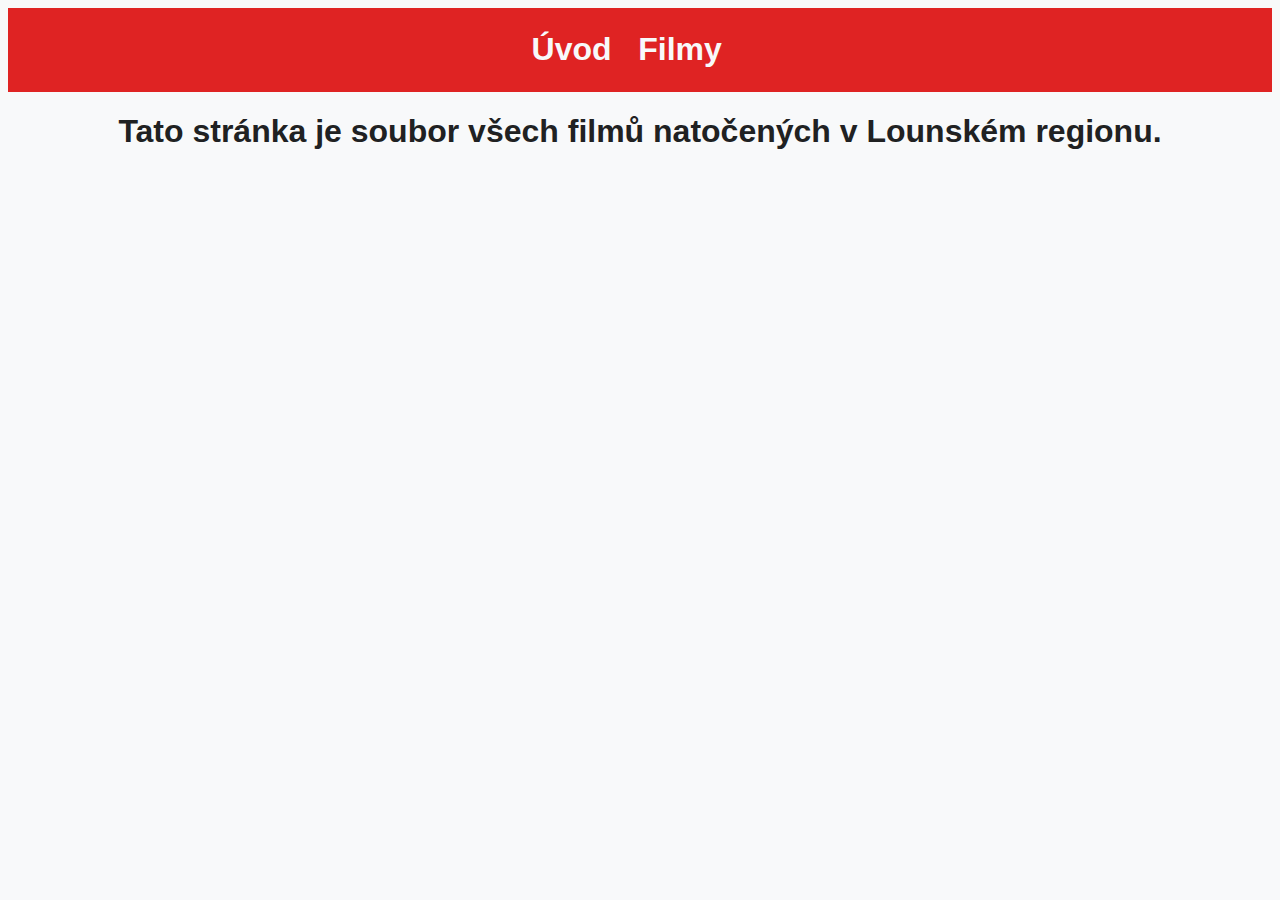
<file: stran/index.html>
<!DOCTYPE html>
<html lang="en">
<head>
    <meta charset="UTF-8">
    <meta http-equiv="X-UA-Compatible" content="IE=edge">
    <meta name="viewport" content="width=device-width, initial-scale=1.0">
    <title>Lounská filmová databáze</title>
    <script src="nikdy.js"></script>
    <link rel="stylesheet" href="style.css">
</head>
<body class =index>
    <div class="bar">
        <a href="index.html" style="text-decoration:none"> <h1 style="color:#f8f9fa ;">Úvod&nbsp&nbsp&nbsp</h1></a>
        <a href="filmy.html" style="text-decoration:none"> <h1 style="color:#f8f9fa ;">Filmy&nbsp&nbsp&nbsp</h1></a>
    </div>
    <div class="uvod">
        <h1>Tato stránka je soubor všech filmů natočených v Lounském regionu.</h1>
    </div>



</body>
</html>
</file>
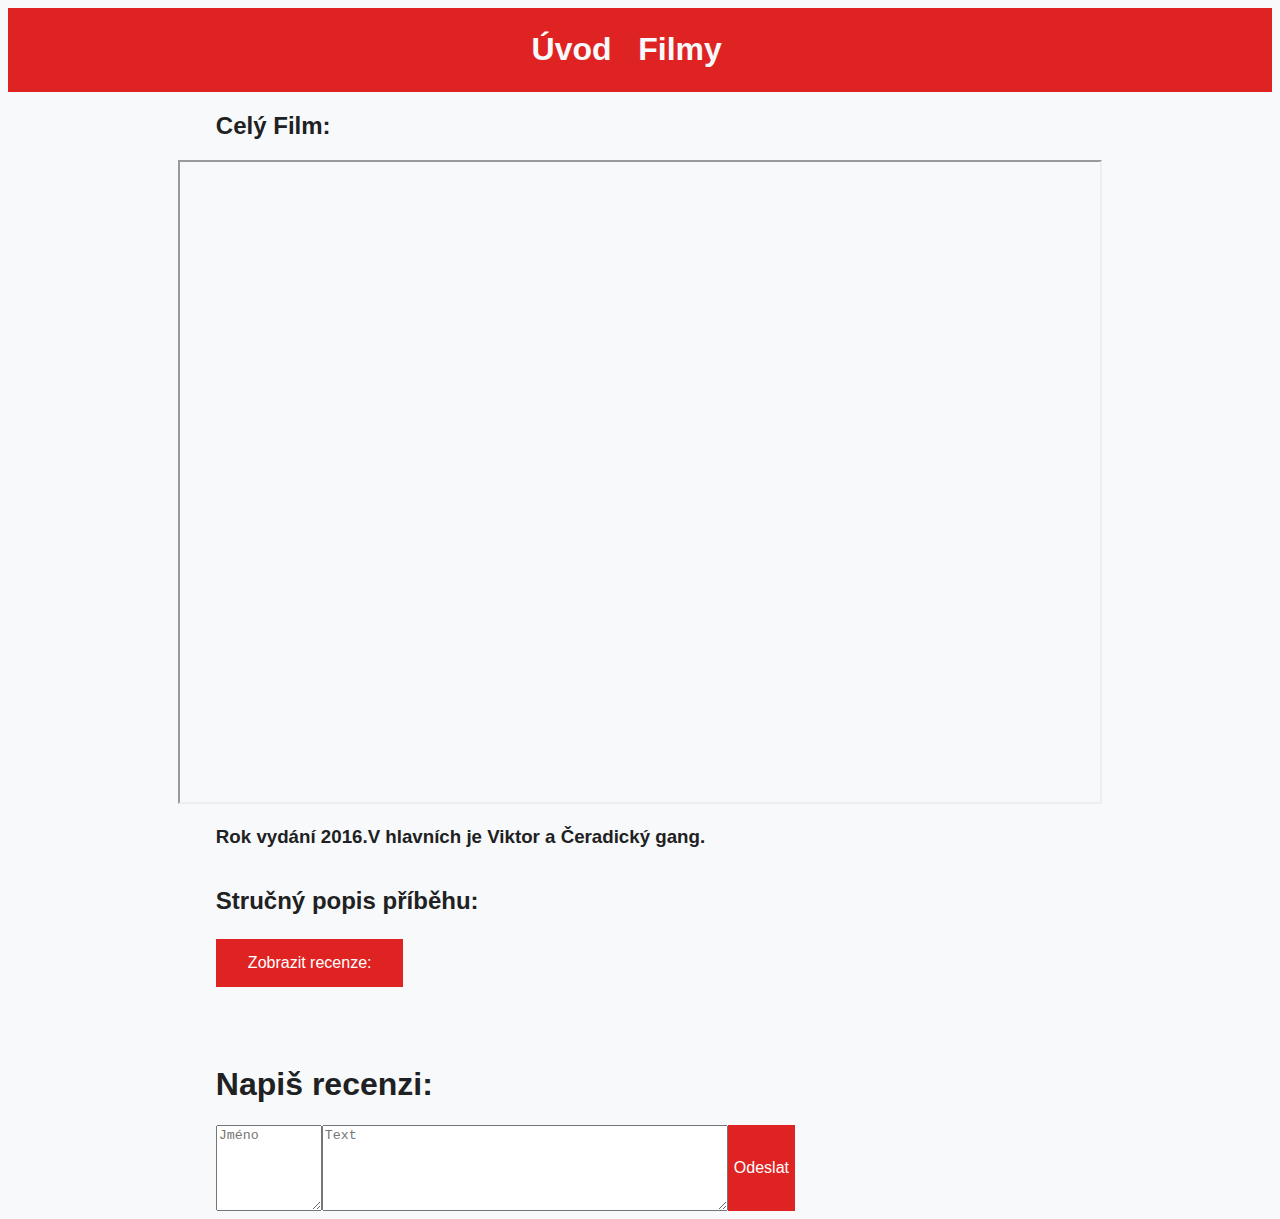
<file: stran/recenze_miklajzz.html>
<!DOCTYPE html>
<html lang="en">
<head>
    <meta charset="UTF-8">
    <meta http-equiv="X-UA-Compatible" content="IE=edge">
    <meta name="viewport" content="width=device-width, initial-scale=1.0">
    <script src="nikdy.js"></script>
    <link rel="stylesheet" href="style.css">
    <title>recenze</title>
</head>
<body>
    <div class="bar">
        <a href="index.html" style="text-decoration:none"> <h1 style="color:#f8f9fa ;">Úvod&nbsp&nbsp&nbsp</h1></a>
        <a href="filmy.html" style="text-decoration:none"> <h1 style="color:#f8f9fa ;">Filmy&nbsp&nbsp&nbsp</h1></a>
    </div>
    <div class ="pribeh">
        <h2 >Celý Film:</h2>
    </div>
    <div class="detail_miklajzz">
        <center><iframe width="920" height="640"
            src="https://www.youtube.com/watch?v=AHyp-1nNrY8&ab_channel=VítStromšík?controls=0">
            </iframe></center>
    </div>
    <div class="text_dobro">
        <h3>Rok vydání 2016.</h3>
        <h3>V hlavních je Viktor a Čeradický gang.</h3>
    </div>
    <div class ="pribeh">
        <h2 >Stručný popis příběhu:</h2>
    </div>
    <button class="zobrazit_recenze" onclick="load()">Zobrazit recenze:</button>
    <div class="kom">
        <center><p><span id="k1"></span></p></center>
        <center><p><span id="k2"></span></p></center>
        <center><p><span id="k3"></span></p></center>
    </div>
    <h1 class="rec">Napiš recenzi:</h1>
    <div class="form">
        <textarea placeholder="Jméno" style="height:80px;width:100px" id="jmeno"></textarea>
        <textarea placeholder="Text" style="height:80px;width:400px" id="texto"></textarea>
        <button class="sus" onclick="kom()">Odeslat</button>
    </div>
    
</body>
</html>
</file>
<file: stran/style.css>
body{
    background-color: #f8f9fa;
    color: #202122;
    font-family: sans-serif;
    font-size: 16px;
}
.kom{
    display: flex;
    margin-top: 1cm;
    text-align: left;
    padding-left: 5.5cm;
    padding-right: 5.5cm;
    
}
.form{
    display:flex;
    padding-left: 5.5cm;
    padding-right: 5.5cm;
}
.bar{
    display:flex;
    flex-direction: row;
    margin: 0;
    justify-content: center;
    border: 2px solid rgb(223, 35, 35);
    background-color: rgb(223, 35, 35);
    color:#f8f9fa ;
}
.ob1{
    display: flex;
    justify-content: left;

}
.funguj{
    display: flex;
    justify-content: row;
    padding-top: 1cm;
}
.uvod{
    display: flex;
    justify-content: center;
}
.text_dobro{
    display: flex;
    justify-content: left;
    padding-left: 5.5cm;
    padding-right: 5.5cm;
}
.pribeh{
    display: flex;
    justify-content: left;
    padding-left: 5.5cm
}
.rec{
    display: flex;
    justify-content: left;
    padding-left: 5.5cm;
    padding-right: 5.5cm;
}
.sus{
    font-size: 16px;
    border: none;
    background-color: rgb(223, 35, 35);
    display: inline-block;
    text-align: center;
    color: white;
}
.jmenobox{
    height: 20px;
    width: 80px;
}
.zobrazit_recenze{
    font-size: 16px;
    background-color: rgb(223, 35, 35);
    display: inline-block;
    text-align: center;
    color: white;
    padding: 15px 32px;
    border: none;
    margin: 4px 5.5cm;
}
video{
    padding-bottom: 0!important;
    margin-bottom: 0!important;
    padding-top: 0!important;
    margin-top: 0!important;
    padding-right: 0;
    object-fit: fill;
    width: 920px;
    height:640px;
}
.miklajzz{
    margin-left: 2cm;
}
.detail{
    font-size: 16px;
    border: none;
    background-color: rgb(223, 35, 35);
    display: inline-block;
    text-align: center;
    color: white;
    width: 2cm;
    height: 1cm;
}
</file>
